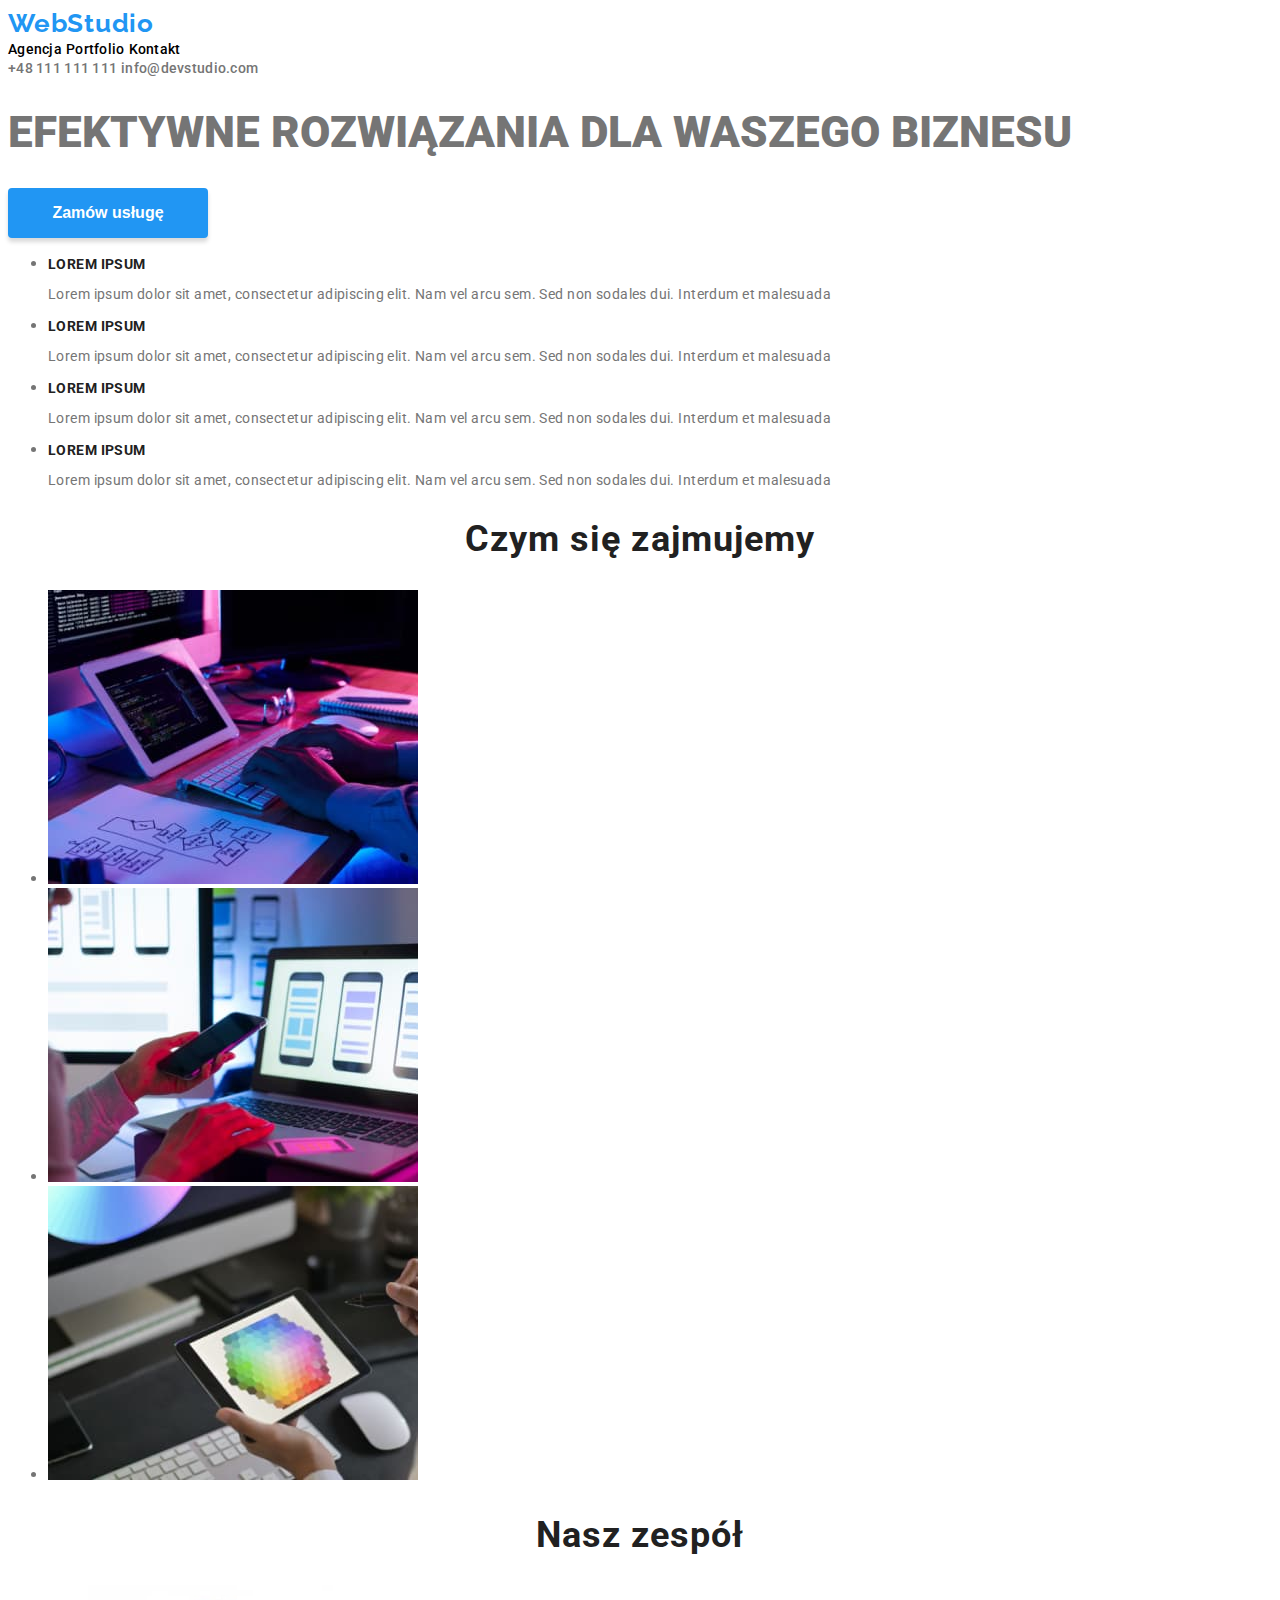
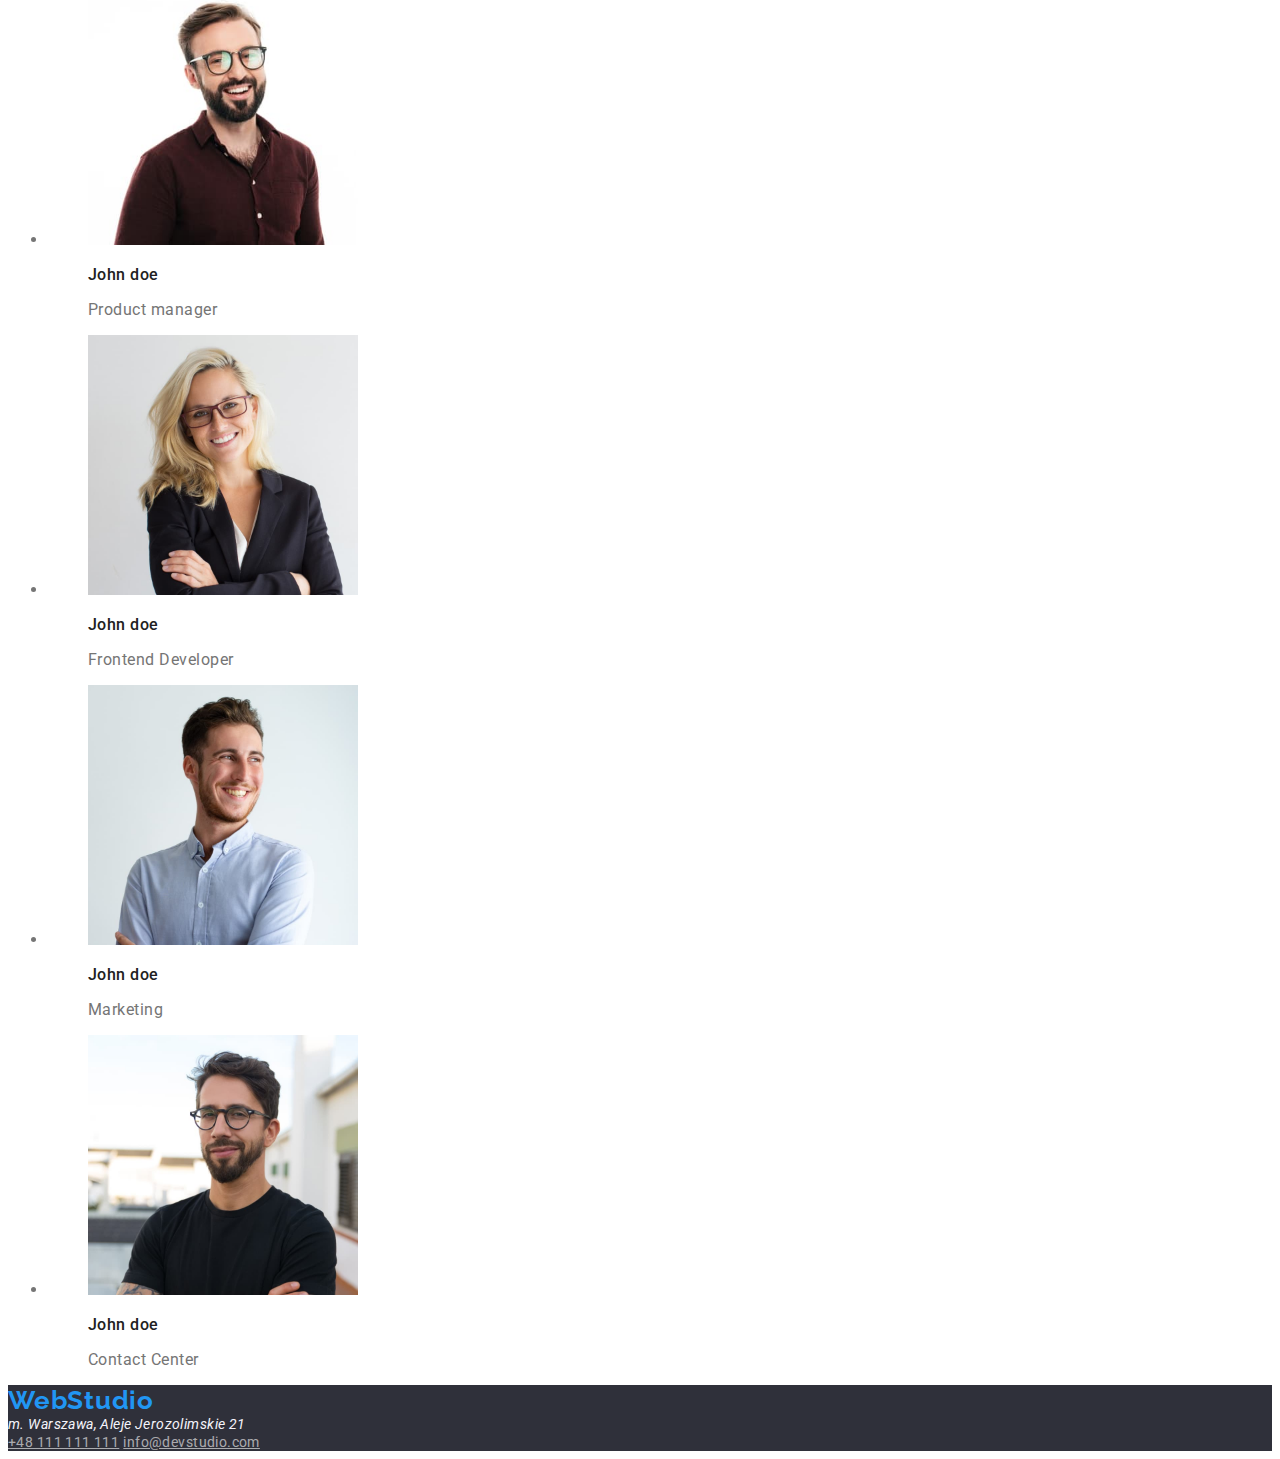
<file: index.html>
<!DOCTYPE html>
<html lang="pl">
  <head>
    <meta charset="UTF-8" />
    <meta http-equiv="X-UA-Compatible" content="IE=edge" />
    <meta name="viewport" content="width=device-width, initial-scale=1.0" />
    <title>Document</title>
    <link rel="preconnect" href="https://fonts.googleapis.com" />
    <link rel="preconnect" href="https://fonts.gstatic.com" crossorigin />
    <link
      href="https://fonts.googleapis.com/css2?family=Raleway:wght@700&family=Roboto:wght@400;500;700;900&display=swap"
      rel="stylesheet"
    />
    <link rel="stylesheet" href="./css/styles.css" />
  </head>
  <body>
    <header>
      <a class="logo" href="index.html">WebStudio</a>
      <nav>
        <a class="main-menu" href="agencja.html" >Agencja</a>
        <a class="main-menu" href="portfolio.html">Portfolio</a>
        <a class="main-menu" href="kontakt">Kontakt</a>
      </nav>
      <a class="contact" href="tel:+48111111111">+48 111 111 111</a>
      <a class="contact" href="mailto:info@devstudio.com">info@devstudio.com</a>
    </header>
    <main>
      <h1 class="main-h1">EFEKTYWNE ROZWIĄZANIA DLA WASZEGO BIZNESU</h1>
      <button class="main-button">Zamów usługę</button>
      <ul>
        <li>
      <p class="lorem-ipsum">Lorem Ipsum</p>
      <p class="lorem-ipsum-text">
        Lorem ipsum dolor sit amet, consectetur adipiscing elit. Nam vel arcu
        sem. Sed non sodales dui. Interdum et malesuada
      </p>
      </li>
      <li>
      <p class="lorem-ipsum">Lorem Ipsum </p>
      <p class="lorem-ipsum-text">
        Lorem ipsum dolor sit amet, consectetur adipiscing elit. Nam vel arcu
        sem. Sed non sodales dui. Interdum et malesuada
      </p>
      </li>
      <li>
      <p class="lorem-ipsum">Lorem Ipsum</p>
      <p class="lorem-ipsum-text">
        Lorem ipsum dolor sit amet, consectetur adipiscing elit. Nam vel arcu
        sem. Sed non sodales dui. Interdum et malesuada
      </p>
      </li>
      <li>
      <p class="lorem-ipsum">Lorem Ipsum</p>
      <p class="lorem-ipsum-text">
        Lorem ipsum dolor sit amet, consectetur adipiscing elit. Nam vel arcu
        sem. Sed non sodales dui. Interdum et malesuada
      </p>
      </li>
      </ul>
      <h2 class="main-h2">Czym się zajmujemy</h2>
      <ul>
        <li>
      <img src="images/img.jpg" alt="laptop" height="294" width="370" />
        </li>
        <li>
      <img src="images/img(1).jpg" alt="laptop2" height="294" width="370" />
        </li>
        <li>
      <img src="images/img(2).jpg" alt="tablet" height="294" width="370" />
        </li>
      </ul>
      <h2 class="main-h2">Nasz zespół</h2>
      <ul>
        <li>
      <figure>
        <img
          src="images/img(3).jpg"
          alt="Product designer"
          height="260"
          width="270"
        />
        <figcaption>
          <p class="team-name">John doe</p>
          <p class="team-work">Product manager</p>
        </figcaption>
      </figure>
        </li>
        <li>
      <figure>
        <img
          src="images/img(4).jpg"E
          alt="Frontend designer"
          height="260"
          width="270"
        />
        <figcaption>
          <p class="team-name">John doe</p>
          <p class="team-work">Frontend Developer</p>
        </figcaption>
      </figure>
        </li>
        <li>
      <figure>
        <img src="images/img(5).jpg" alt="Marketing" height="260" width="270" />
        <figcaption>
          <p class="team-name">John doe</p>
          <p class="team-work">Marketing</p>
        </figcaption>
      </figure>
        </li>
        <li>
      <figure>
        <img
          src="images/img(6).jpg"
          alt="Contact center"
          height="260"
          width="270"
        />
        <figcaption>
          <p class="team-name">John doe</p>
          <p class="team-work">Contact Center</p>
        </figcaption>
      </figure>
        </li>
      </ul>
    </main>
    <footer>
      <a class="logo" href="/">WebStudio</a>
      <address class="address-footer">m. Warszawa, Aleje Jerozolimskie 21</address>
      <a class="contact-footer" href="tel:+48111111111">+48 111 111 111</a>
      <a class="contact-footer" href="mailto:info@devstudio.com">info@devstudio.com</a>
    </footer>
  </body>
</html>
</file>
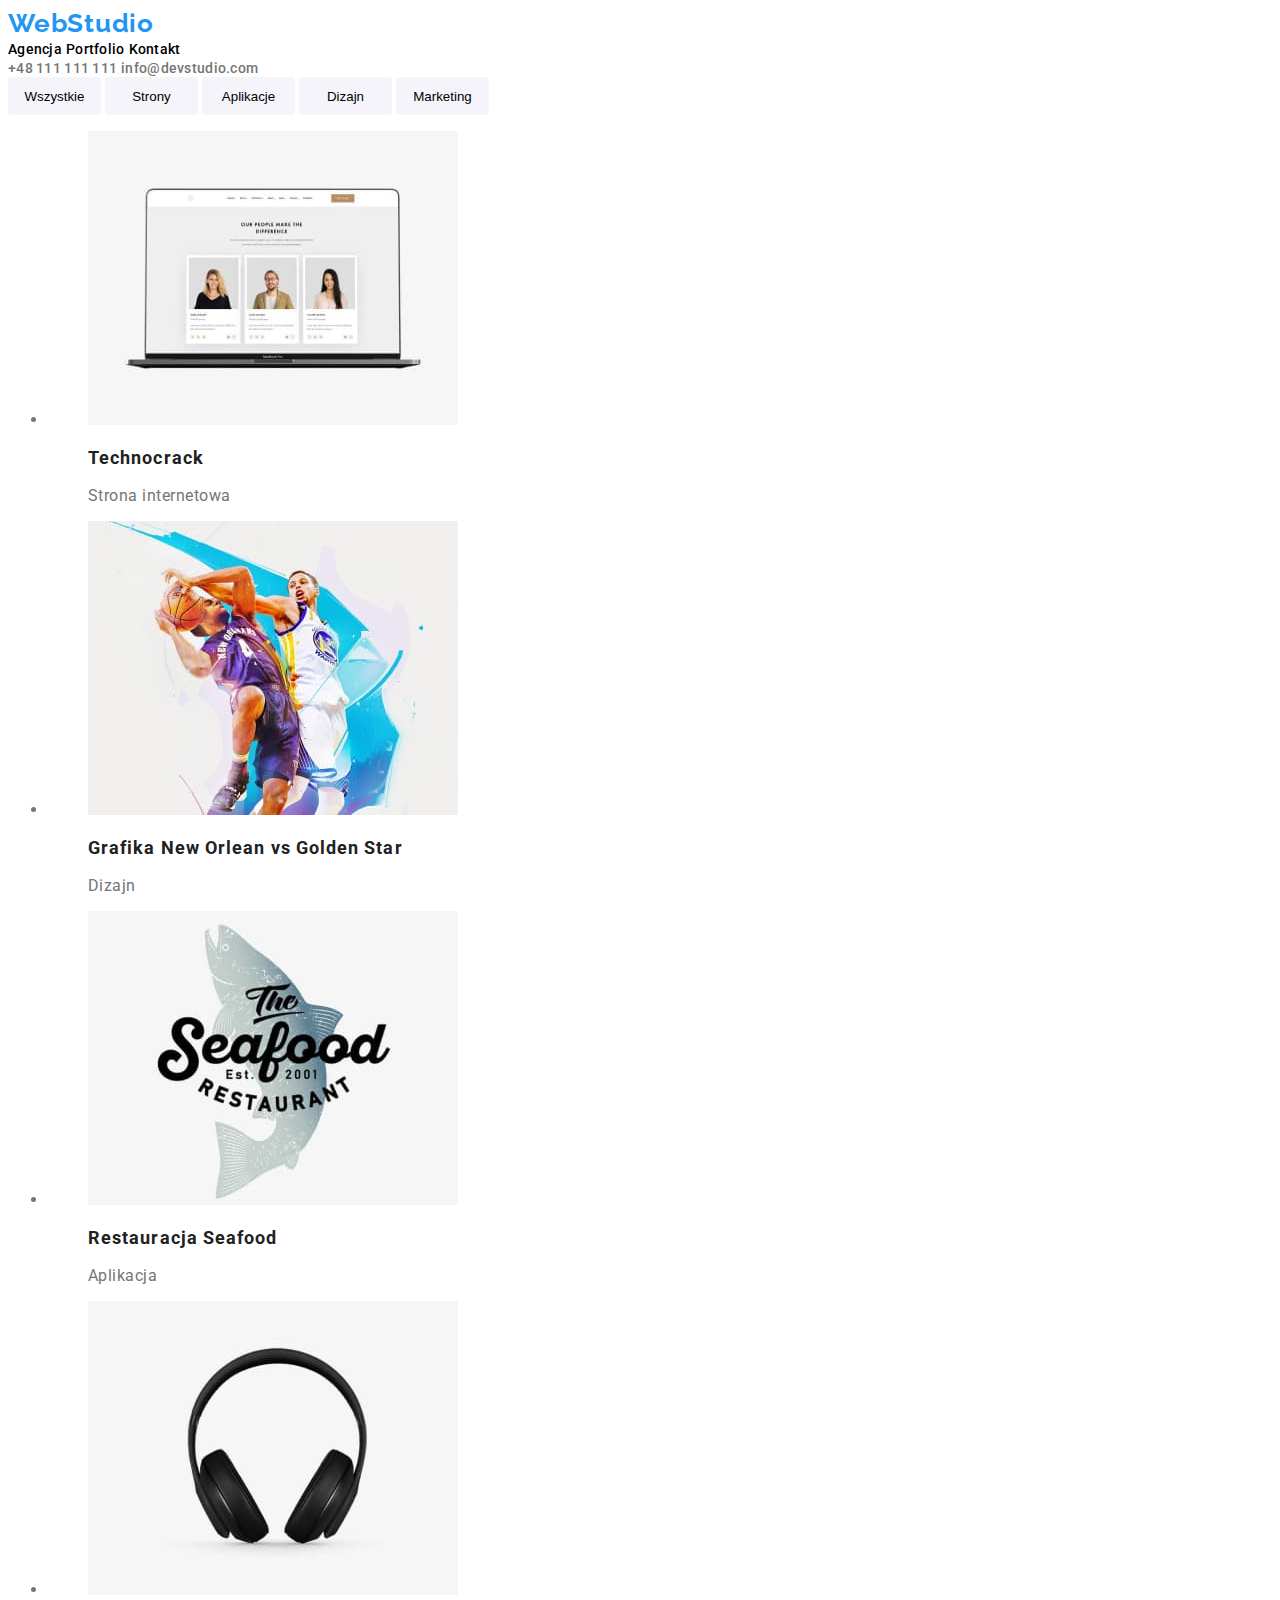
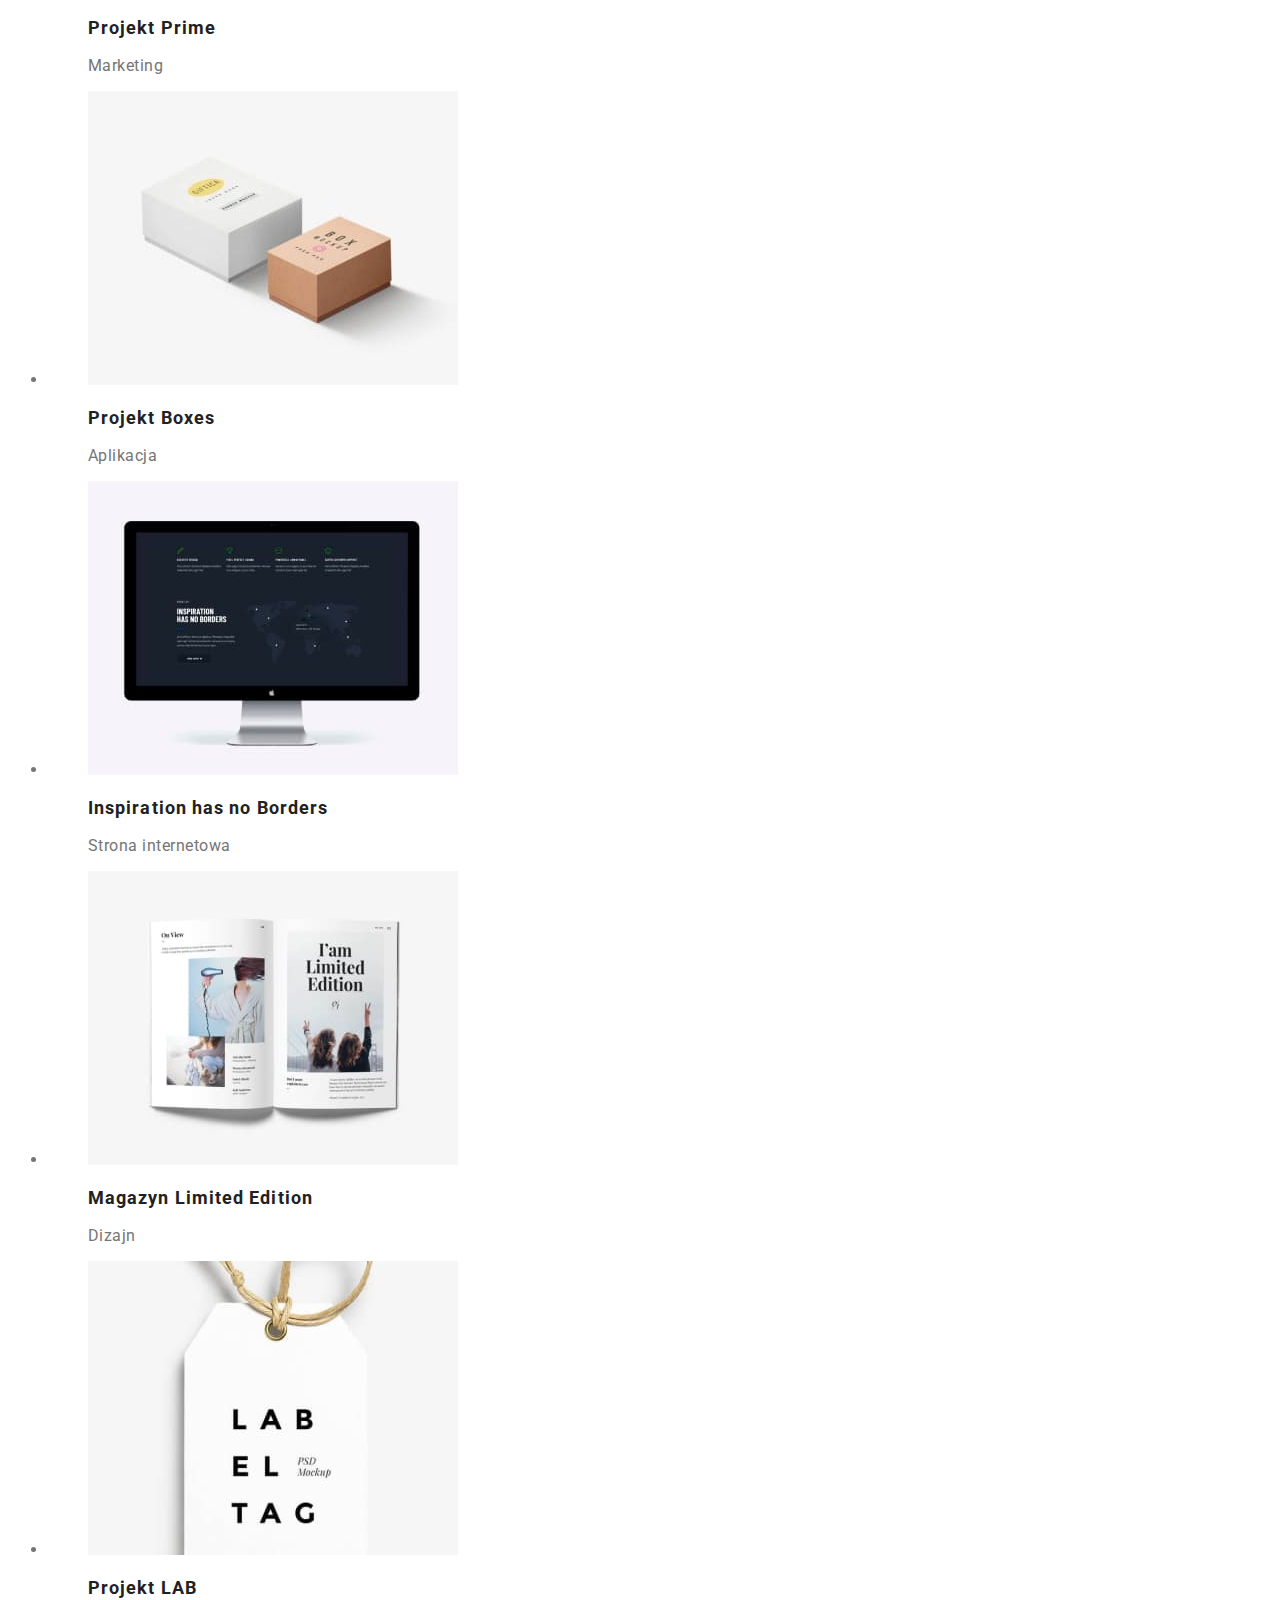
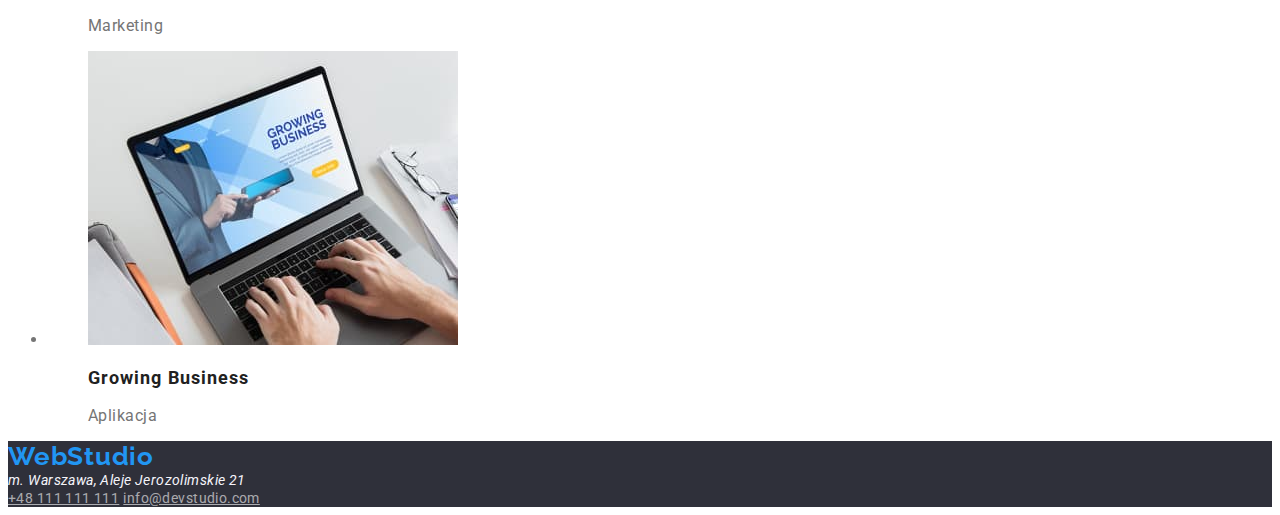
<file: portfolio.html>
<!DOCTYPE html>
<html lang="pl">
  <head>
    <meta charset="UTF-8" />
    <meta http-equiv="X-UA-Compatible" content="IE=edge" />
    <meta name="viewport" content="width=device-width, initial-scale=1.0" />
    <title>Document</title>
    <link rel="preconnect" href="https://fonts.googleapis.com" />
    <link rel="preconnect" href="https://fonts.gstatic.com" crossorigin />
    <link
      href="https://fonts.googleapis.com/css2?family=Raleway:wght@700&family=Roboto:wght@400;500;700;900&display=swap"
      rel="stylesheet"
    />
    <link rel="stylesheet" href="./css/styles.css" />
  </head>
  <body>
    <header>
      <a class="logo" href="index.html">WebStudio</a>
      <nav>
        <a class="main-menu" href="agencja.html">Agencja</a>
        <a class="main-menu" href="portfolio.html">Portfolio</a>
        <a class="main-menu" href="kontakt">Kontakt</a>
      </nav>
      <a class="contact" href="tel:+48111111111">+48 111 111 111</a>
      <a class="contact" href="mailto:info@devstudio.com">info@devstudio.com</a>
    </header>
    <main>
      <button class="button1" type="button">Wszystkie</button>
      <button class="button1" type="button">Strony</button>
      <button class="button1" type="button">Aplikacje</button>
      <button class="button1" type="button">Dizajn</button>
      <button class="button1" type="button">Marketing</button>
      <ul>
        <li>
          <figure>
            <img
              src="images/portfolio/img.jpg"
              alt="strona www"
              height="294"
              width="370"
            />
            <figcaption>
              <p class="projects">Technocrack</p>
              <p class="type-projects">Strona internetowa</p>
            </figcaption>
          </figure>
        </li>
        <li>
          <figure>
            <img
              src="images/portfolio/img(1).jpg"
              alt="dizajn strony"
              height="294"
              width="370"
            />
            <figcaption>
              <p class="projects">Grafika New Orlean vs Golden Star</p>
              <p class="type-projects">Dizajn</p>
            </figcaption>
          </figure>
        </li>
        <li>
          <figure>
            <img
              src="images/portfolio/img(2).jpg"
              alt="aplikacja"
              height="294"
              width="370"
            />
            <figcaption>
              <p class="projects">Restauracja Seafood</p>
              <p class="type-projects">Aplikacja</p>
            </figcaption>
          </figure>
        </li>
        <li>
          <figure>
            <img
              src="images/portfolio/img(3).jpg"
              alt="marketing"
              height="294"
              width="370"
            />
            <figcaption>
              <p class="projects">Projekt Prime</p>
              <p class="type-projects">Marketing</p>
            </figcaption>
          </figure>
        </li>
        <li>
          <figure>
            <img
              src="images/portfolio/img(4).jpg"
              alt="aplikacja dwa"
              height="294"
              width="370"
            />
            <figcaption>
              <p class="projects">Projekt Boxes</p>
              <p class="type-projects">Aplikacja</p>
            </figcaption>
          </figure>
        </li>
        <li>
          <figure>
            <img
              src="images/portfolio/img(5).jpg"
              alt="strona www"
              height="294"
              width="370"
            />
            <figcaption>
              <p class="projects">Inspiration has no Borders</p>
              <p class="type-projects">Strona internetowa</p>
            </figcaption>
          </figure>
        </li>
        <li>
          <figure>
            <img
              src="images/portfolio/img(6).jpg"
              alt="dizajn strony"
              height="294"
              width="370"
            />
            <figcaption>
              <p class="projects">Magazyn Limited Edition</p>
              <p class="type-projects">Dizajn</p>
            </figcaption>
          </figure>
        </li>
        <li>
          <figure>
            <img
              src="images/portfolio/img(7).jpg"
              alt="marketing"
              height="294"
              width="370"
            />
            <figcaption>
              <p class="projects">Projekt LAB</p>
              <p class="type-projects">Marketing</p>
            </figcaption>
          </figure>
        </li>
        <li>
          <figure>
            <img
              src="images/portfolio/img(8).jpg"
              alt="aplikacja"
              height="294"
              width="370"
            />
            <figcaption>
              <p class="projects">Growing Business</p>
              <p class="type-projects">Aplikacja</p>
            </figcaption>
          </figure>
        </li>
      </ul>
    </main>
    <footer>
      <a class="logo" href="/">WebStudio</a>
      <address class="address-footer">
        m. Warszawa, Aleje Jerozolimskie 21
      </address>
      <a class="contact-footer" href="tel:+48111111111">+48 111 111 111</a>
      <a class="contact-footer" href="mailto:info@devstudio.com"
        >info@devstudio.com</a
      >
    </footer>
  </body>
</html>
</file>
<file: css/styles.css>
.logo {
  font-family: "Raleway";
  font-weight: 700;
  font-size: 26px;
  line-height: 31px;
  /* identical to box height */

  letter-spacing: 0.03em;

  color: #2196f3;
  text-decoration: none;
}
.main-menu {
  color: black;
  text-decoration: none;
  font-weight: 500;
  font-size: 14px;
  line-height: 0,875;
  letter-spacing: 0.02em;
}
.main-menu:hover {
  color: rgba(33, 150, 243, 1);
  text-decoration: none;
}
.contact {
  color: rgba(117, 117, 117, 1);
  text-decoration: none;
  font-weight: 500;
  font-size: 14px;
  line-height: 0,875;
  letter-spacing: 0.02em;
}
.contact:hover {
  color: rgba(33, 150, 243, 1);
  text-decoration: none;
}
body {
  font-family: "Roboto", sans-serif;
  color: rgba(117, 117, 117, 1);
}
.main-h1 {
  font-weight: 900;
  font-size: 44px;
  line-height: 0,73;
}
.main-h2 {
  font-weight: 700;
  font-size: 36px;
  line-height: 0,85;
  text-align: center;
  letter-spacing: 0.03em;
  color: rgba(33, 33, 33, 1);
}
.main-button {
  width: 200px;
  height: 50px;

  background: #2196f3;
  box-shadow: 0px 4px 4px rgba(0, 0, 0, 0.15);
  border-radius: 4px;
  border: none;
  cursor: pointer;

  font-weight: 700;
  font-size: 16px;
  line-height: 0,53;
  color: white;
}
.lorem-ipsum {
  font-weight: 700;
  font-size: 14px;
  line-height: 0,87;
  letter-spacing: 0.03em;
  text-transform: uppercase;
  color: rgba(33, 33, 33, 1);
}
.lorem-ipsum-text {
  font-weight: 400;
  font-size: 14px;
  line-height: 0,58;
  /* or 171% */

  letter-spacing: 0.03em;
}
.team-name {
  font-weight: 500;
  font-size: 16px;
  line-height: 0,84;
  /* identical to box height */

  letter-spacing: 0.03em;
  color: rgba(33, 33, 33, 1);
}
.team-work {
  font-weight: 400;
  font-size: 16px;
  line-height: 0,84;
  /* identical to box height */

  letter-spacing: 0.03em;
  color: rgba(117, 117, 117, 1);
}
.button1 {
  /* position: absolute;
  width: 93px;
  height: 38px;
  left: 639px;
  top: 174px; */

  background: rgba(245, 244, 250, 1);
  border: none;
  color: black;
  width: 93px;
  height: 38px;
  border-radius: 4px;
}
.button1:hover {
  background-color: rgba(33, 150, 243, 1);
  color: white;
  cursor: pointer;
  box-shadow: 0px 3px 1px rgba(0, 0, 0, 0.1), 0px 1px 2px rgba(0, 0, 0, 0.08),
    0px 2px 2px rgba(0, 0, 0, 0.12);
  width: 121px;
  height: 38px;
  border-radius: 4px;
}
.projects {
  font-weight: 700;
  font-size: 18px;
  line-height: 0,5;
  color: rgba(33, 33, 33, 1);

  letter-spacing: 0.06em;
}

.type-projects {
  font-weight: 400;
  font-size: 16px;
  line-height: 0,53;
  /* identical to box height, or 188% */
  color: rgba(117, 117, 117, 1);

  letter-spacing: 0.03em;
}

footer {
  background-color: rgba(47, 48, 58, 1);
}
.address-footer {
  font-weight: 400;
  font-size: 14px;
  line-height: 0,58;
  /* or 171% */

  letter-spacing: 0.03em;
  color: rgba(245, 244, 250, 1);
}
.contact-footer {
  font-weight: 400;
  font-size: 14px;
  line-height: 0,58;
  /* or 171% */

  letter-spacing: 0.03em;
  color: rgba(255, 255, 255, 0.6);
}
</file>
